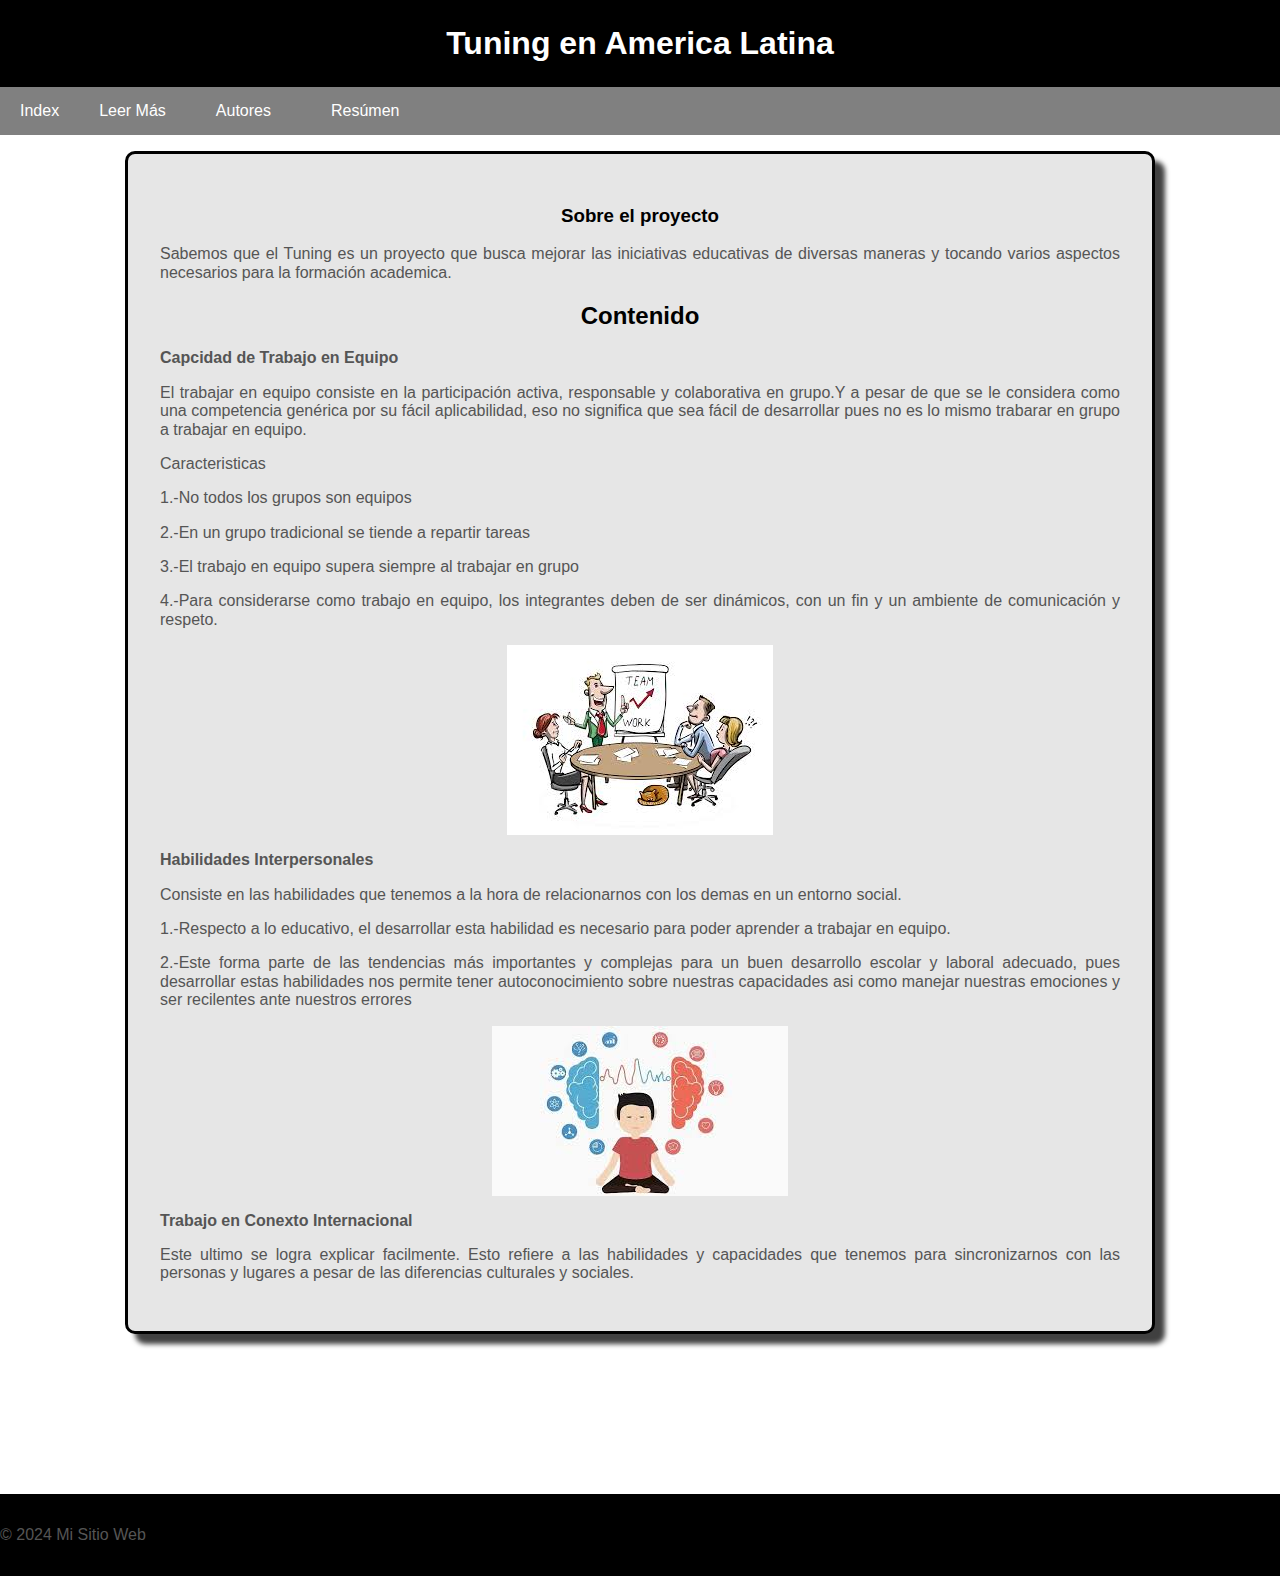
<file: index.html>
<!DOCTYPE html>
<html lang="en">
<head>
    <meta charset="UTF-8">
    <meta name="viewport" content="width=device-width, initial-scale=1.0">
    <title>Tuning Amercia Latina</title>
    <link rel="stylesheet" href="styles.css">
    <link rel="stylesheet" href="normalize.css">
</head>

<body>
    <header>
        <h1>Tuning en America Latina</h1>
    </header>
    <nav>
        <ul class="menu">
            <li class="Index">
                <a  href="index.html" class="web-link-styles">Index</a>
            </li>
            <li class="Acerca">Leer Más
                <ul class="submenu">
                    <li><a  href="TuningLA.pdf" class="web-link-styles">Tuning En LA. Reflexioes y perspectivas</a></li>
                </ul>
            </li>

            <li class="Autor">
                <a href="autors.html">Autores</a>
            </li>

            <li class="Resumen">
                <a  href="ResumenTuning.pdf">Resúmen</a>
            </li>
        </ul>
    </nav>
    <main>
        <h3>Sobre el proyecto</h3>
        <p>Sabemos que el Tuning es un proyecto que busca mejorar las iniciativas educativas de diversas maneras y tocando varios aspectos necesarios para la formación academica.</p>

        <h2>Contenido</h2>
        <p><b>Capcidad de Trabajo en Equipo</b></p>
        <p>El trabajar en equipo consiste en la participación activa, responsable y colaborativa en grupo.Y a pesar de que se le considera como una competencia genérica por su  fácil aplicabilidad, eso no significa que sea fácil de desarrollar pues no es lo mismo trabarar en grupo a trabajar en equipo.</p>
        <p>Caracteristicas</p>
        <p>1.-No todos los grupos son equipos </p>
        <p>2.-En un grupo tradicional se tiende a repartir tareas</p>
        <p>3.-El trabajo en equipo supera siempre al trabajar en grupo</p>
        <p>4.-Para considerarse como trabajo en equipo, los integrantes deben de ser dinámicos, con un fin y un ambiente de comunicación y respeto.</p>
        <div style="display: flex; justify-content: center; gap: 20px;">
            <img src="equipo.jpeg" alt="Imagen 1" id="img1">
        </div>

        <p><b>Habilidades Interpersonales</b></p>
        <p>Consiste en las habilidades que tenemos a la hora de relacionarnos con los demas en un entorno social.</p>
        <P>1.-Respecto a lo educativo, el desarrollar esta habilidad es necesario para poder aprender a trabajar en equipo.</P>
        <p>2.-Este forma parte de las tendencias más importantes y complejas para un buen desarrollo escolar y laboral adecuado, pues desarrollar estas habilidades nos permite tener autoconocimiento sobre nuestras capacidades asi como manejar nuestras emociones y ser recilentes ante nuestros errores</p>
        <div style="display: flex; justify-content: center; gap: 20px;">
            <img src="intrapersonal.jpeg" alt="Imagen 1" id="img1">
        </div>
    
        <p><b>Trabajo en Conexto Internacional</b></p>
        <p>Este ultimo se logra explicar facilmente. Esto refiere a las habilidades y capacidades que tenemos para sincronizarnos con las personas y lugares a pesar de las diferencias culturales y sociales.</p>

    </main>
    <footer>
        <p>© 2024 Mi Sitio Web</p>
    </footer>
</body>
</html>
</file>
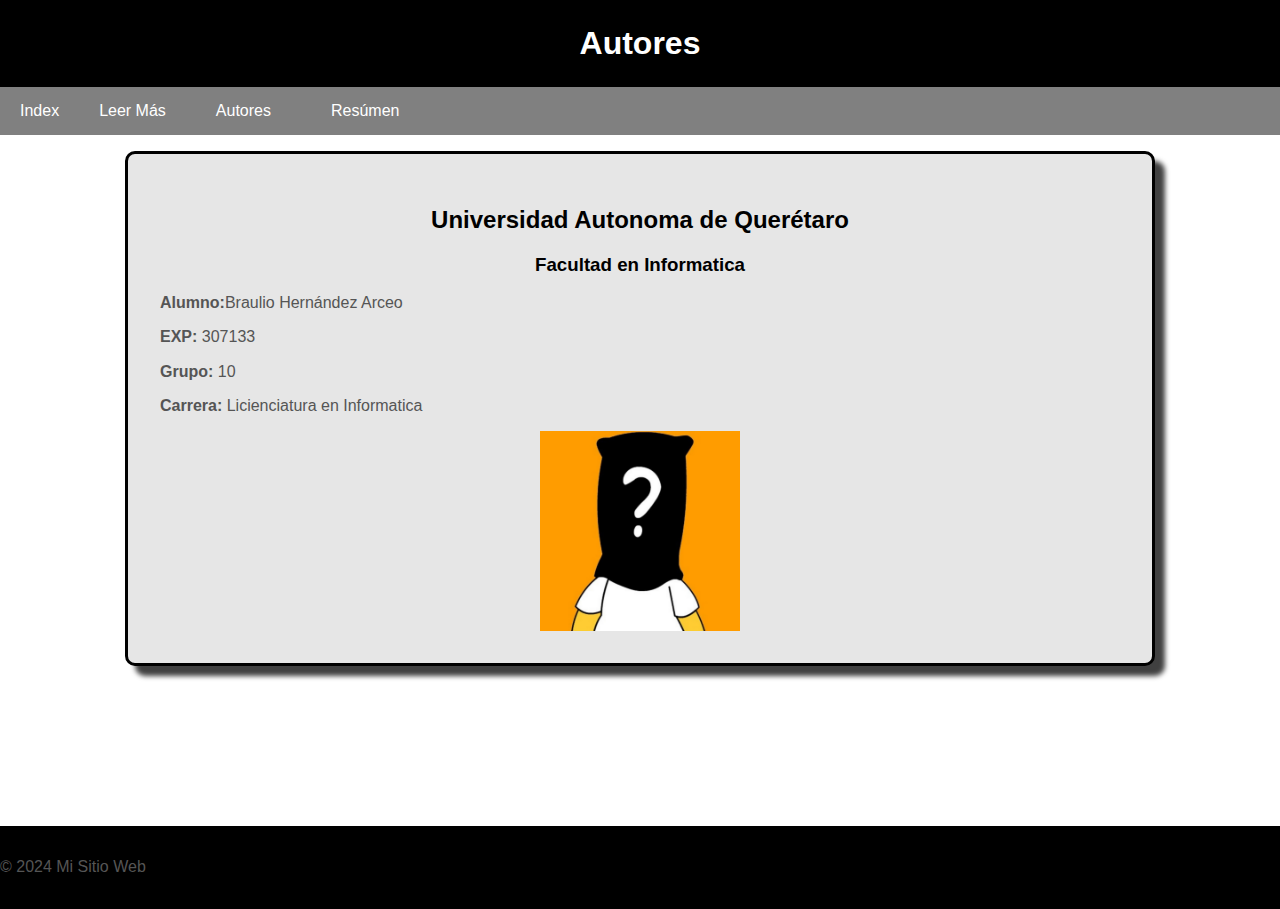
<file: autors.html>
<!DOCTYPE html>
<html lang="en">
<head>
    <meta charset="UTF-8">
    <meta name="viewport" content="width=device-width, initial-scale=1.0">
    <title>Autores</title>
    <link rel="stylesheet" href="styles.css">
    <link rel="stylesheet" href="normalize.css">
</head>

<body>
    <header>
        <h1>Autores</h1>
    </header>
    <nav>
        <ul class="menu">
            <ul class="menu">
                <li class="Index">
                    <a  href="index.html" class="web-link-styles">Index</a>
                </li>
            <li class="Acerca">Leer Más
                <ul class="submenu">
                    <li><a  href="TuningLA.pdf" class="web-link-styles">Tuning En LA. Reflexioes y perspectivas</a></li>
                </ul>
            </li>

            <li class="Autor">
                <a href="autors.html">Autores</a>
            </li>

            <li class="Resumen">
                <a  href="ResumenTuning.pdf">Resúmen</a>
            </li>
        </ul>
    </nav>
    <main>
        <h2><b>Universidad Autonoma de Querétaro</b></h2>
        <h3>Facultad en Informatica</h3>

        <p><b>Alumno:</b>Braulio Hernández Arceo</p>
        <p><b>EXP:</b> 307133</p>
        <p><b>Grupo:</b> 10</p>
        <p><b>Carrera:</b> Licienciatura en Informatica</p>
        <div style="display: flex; justify-content: center; gap: 20px;">
            <img src="photo.jpg" alt="Imagen 1" id="img1" lenght="250" width="200">
        </div>
    

    </main>
    <footer>
        <p>© 2024 Mi Sitio Web</p>
    </footer>
</body>
</html>
</file>
<file: styles.css>
body {
    font-family: Arial, sans-serif;
    margin: 0;
    padding: 0;
    background-color: white;
    min-height: 100vh;
}
header {
    background-color:  black; 
    color: white;
    padding: 25px 25px;
    text-align: center;
}
header h1 {
    margin: 0;
}
nav {
    background-color: gray;
    display: flex;
    justify-content: left; /* Centra el menú */
}
.menu {
    display: inline-flex;
    list-style: none;
    margin: 0;
    padding: 0;
}
.menu li {
    position: relative;
}
.menu > li {
    padding: 15px 20px;
    cursor: pointer;
    color: white;
}

.Acerca{
    color: white;
}

.Acerca:hover {
    background-color:#e6e6e6 ;
    color: #000;
}


.Autor >a{
    color: white;
    padding: 10px;
    text-decoration: none;
}

.Autor:hover {
    background-color:#e6e6e6 ;
    color: #000;
}

.Autor>a:hover{
    background-color:#e6e6e6 ;
    color: #000;
}

.Resumen > a{
    color: white;
    padding: 10px;
    text-decoration: none;
}

.Resumen:hover {
    background-color:#e6e6e6 ;
    color: #000;
}

.Resumen > a:hover{
    background-color:#e6e6e6 ;
    color: #000;
}


.submenu {
    display: none;
    position: absolute;
    top: 100%;
    left: 0;
    background-color: #76799c;
    list-style: none;
    margin: 0;
    padding: 0;
    min-width: 150px;
}
.submenu li {
    padding: 10px 15px;
    color: white;
}
.submenu li:hover {
    background-color: #76799c;
}

.web-link-styles{
    text-decoration: none;
    color: white;
}

.web-link-styles:hover{
    color: black;
}


.menu li:hover .submenu {
    display: block;
}



main {
    text-align: center;
    padding: 20px;
    max-width: 960px;
    margin: 0 auto;
    background-color: #e6e6e6;
    padding: 2rem;
    margin-top: 1rem;
    margin-bottom: 1rem;
    align-items: center;

}

main{
    border-radius: 10px 10px 10px 10px;
-moz-border-radius: 10px 10px 10px 10px;
-webkit-border-radius: 10px 10px 10px 10px;
border: 3px solid #000000;

-webkit-box-shadow: 10px 10px 5px 0px rgba(0,0,0,0.75);
-moz-box-shadow: 10px 10px 5px 0px rgba(0,0,0,0.75);
box-shadow: 10px 10px 5px 0px rgba(0,0,0,0.75);



}
p {
    text-align: justify;
    color: #555;
    
}

/* Estilos de la sección del perfil */
.perfil {
    background-color: #fccd87;
    border: 1px solid #ddd;
    margin: 20px auto;
    max-width: 800px;
    padding: 20px;
    border-radius: 8px;
    box-shadow: 0 2px 5px rgba(0, 0, 0, 0.1);
}
.perfil h2 {
    text-align: center;
    color: #000000;
    font-family: "Edu AU VIC WA NT Pre", cursive;
    font-optical-sizing: auto;
    font-weight: weight;
    font-style: normal;
  }
  


.perfil .foto {
    text-align: center;
    margin-bottom: 20px;
}
.perfil .foto img {
    border-radius: 50%;
    width: 250px;
    height: 250px;
    object-fit: cover;
    border: 3px solid #8b2d2d;
}
.perfil p {
    text-align: justify;
    color: #000000;
}
footer {
    background-color: black;
    color: white;
    text-align: center;
    padding: 1em 0;
    margin-top: 10rem; 

/* Estilo de las imágenes */
.collage {
    display: grid;
    grid-template-columns: repeat(3, 1fr);
    grid-template-rows: repeat(2, auto);
    gap: 10px;
    margin: 20px;
    justify-items: center;
}
.collage img {
    width: 100%;
    height: auto;
    cursor: pointer;
    transition: transform 0.2s;
}
.collage img:hover {
    transform: scale(1.05);
}
.description {
    margin-top: 10px;
    font-size: 16px;
    color: #333;
}

#img1, #img2, #img3, #img4 {
    display: inline-block;
    margin: 0 auto;
}

h1, h2, h3, header h1 {
  font-family: "Edu AU VIC WA NT Pre", cursive;
  font-optical-sizing: auto;
  font-weight: weight;
  font-style: normal;
}
</file>
